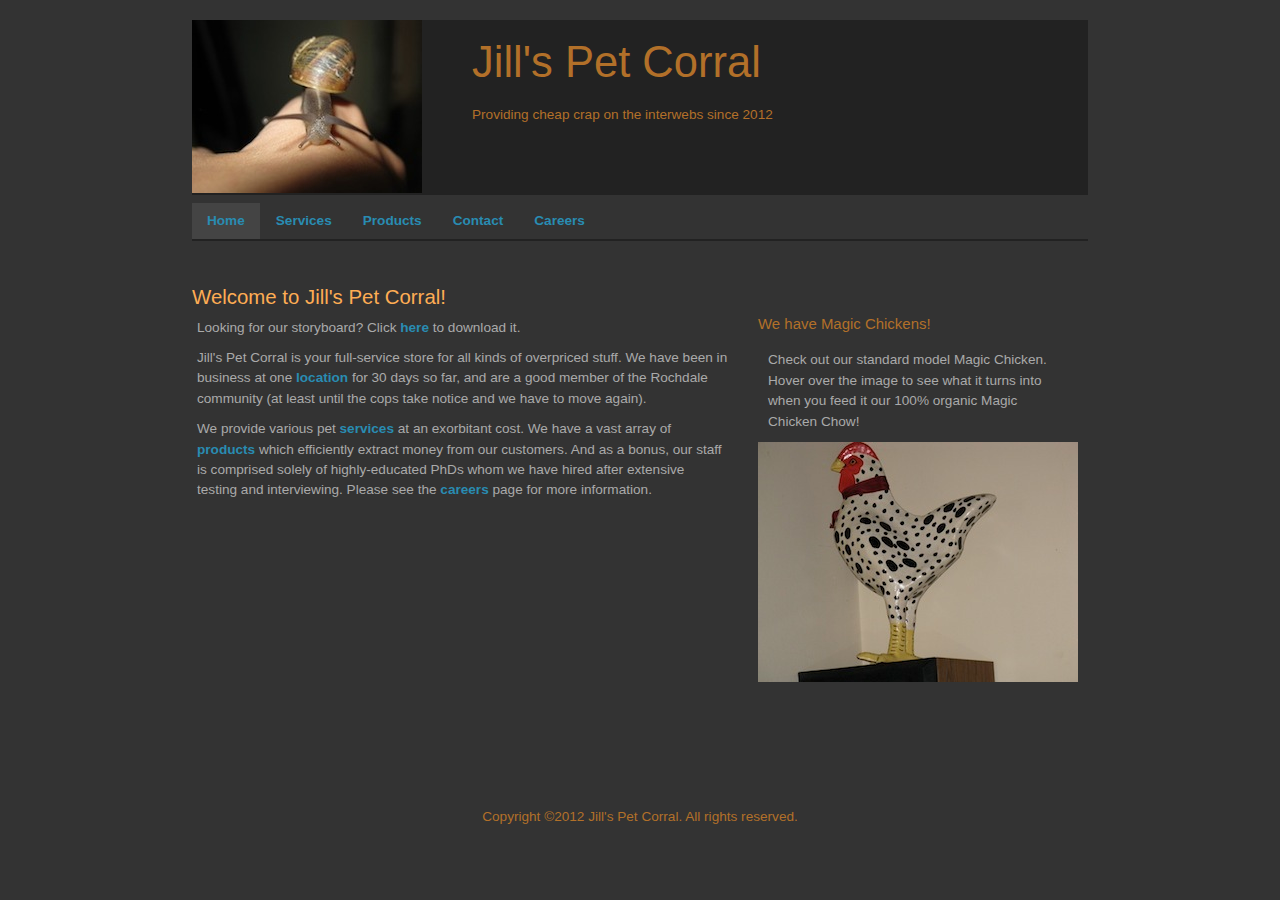
<file: index.html>
<!DOCTYPE html>
<html>
<head>
	<meta charset="utf-8">
	<link rel="stylesheet" href="styles/reset.css">
	<link rel="stylesheet" href="styles/layout.css">	
	<title>Jill's Pet Corral - Home</title>
</head>
<body>
	<div id="everything">
		<header id="pageHeader">
			<img src="images/snail.JPG" alt="Snail">
			<div id="pageHeaderTitles">
				<h1>Jill's Pet Corral</h1>
				<h2>Providing cheap crap on the interwebs since 2012</h2>
			</div>
			<hr />
		</header>
		<nav id="topnav">
			<ul id="nav">
				<li class="current"><a href="index.html">Home</a></li>
				<li><a href="services.html">Services</a></li>
				<li><a href="products.html">Products</a></li>
				<li><a href="contact.html">Contact</a></li>
				<li><a href="careers.html">Careers</a></li>
			</ul>	
		</nav>
		<section id="mainContent">
			<aside id="mainPageAside">
				<h2>We have Magic Chickens!</h2>
				<p>
					Check out our standard model Magic Chicken. Hover over the image to see what it turns into when you feed it our 100% organic Magic Chicken Chow!
				</p>
				<img src="images/chicken.JPG" alt="Magic Chicken" id="chickenA" usemap="#menumap" alt="magic chicken image" name="mypic">
				<map name="menumap">
					<area shape="rect" coords="0,0,320,240" href="index.html" alt="This is an area on the image!"
					onmouseover="mypic.src='images/rooster.jpg';"
					onmouseout="mypic.src='images/chicken.jpg';" />
				</map>

			</aside>
			<h1>Welcome to Jill's Pet Corral!</h1>
			<p> Looking for our storyboard? Click <a href="documents/storyboard.pdf">here</a> to download it.</p>
			<p>Jill's Pet Corral is your full-service store for all kinds of overpriced stuff. We have been in business at one <a href="contact.html">location</a> for 30 days so far, and are a good member of the Rochdale community (at least until the cops take notice and we have to move again).
			</p>
			<p>
				We provide various pet <a href="services.html">services</a> at an exorbitant cost. We have a vast array of <a href="products.html">products</a> which efficiently extract money from our customers. And as a bonus, our staff is comprised solely of highly-educated PhDs whom we have hired after extensive testing and interviewing. Please see the <a href="careers.html">careers</a> page for more information.
			</p>

		</section>
		<footer id="pageFooter">
			<p>Copyright &copy;2012 Jill's Pet Corral. All rights reserved.</p>
		</footer>
	</div>
</body>
</html>
</file>
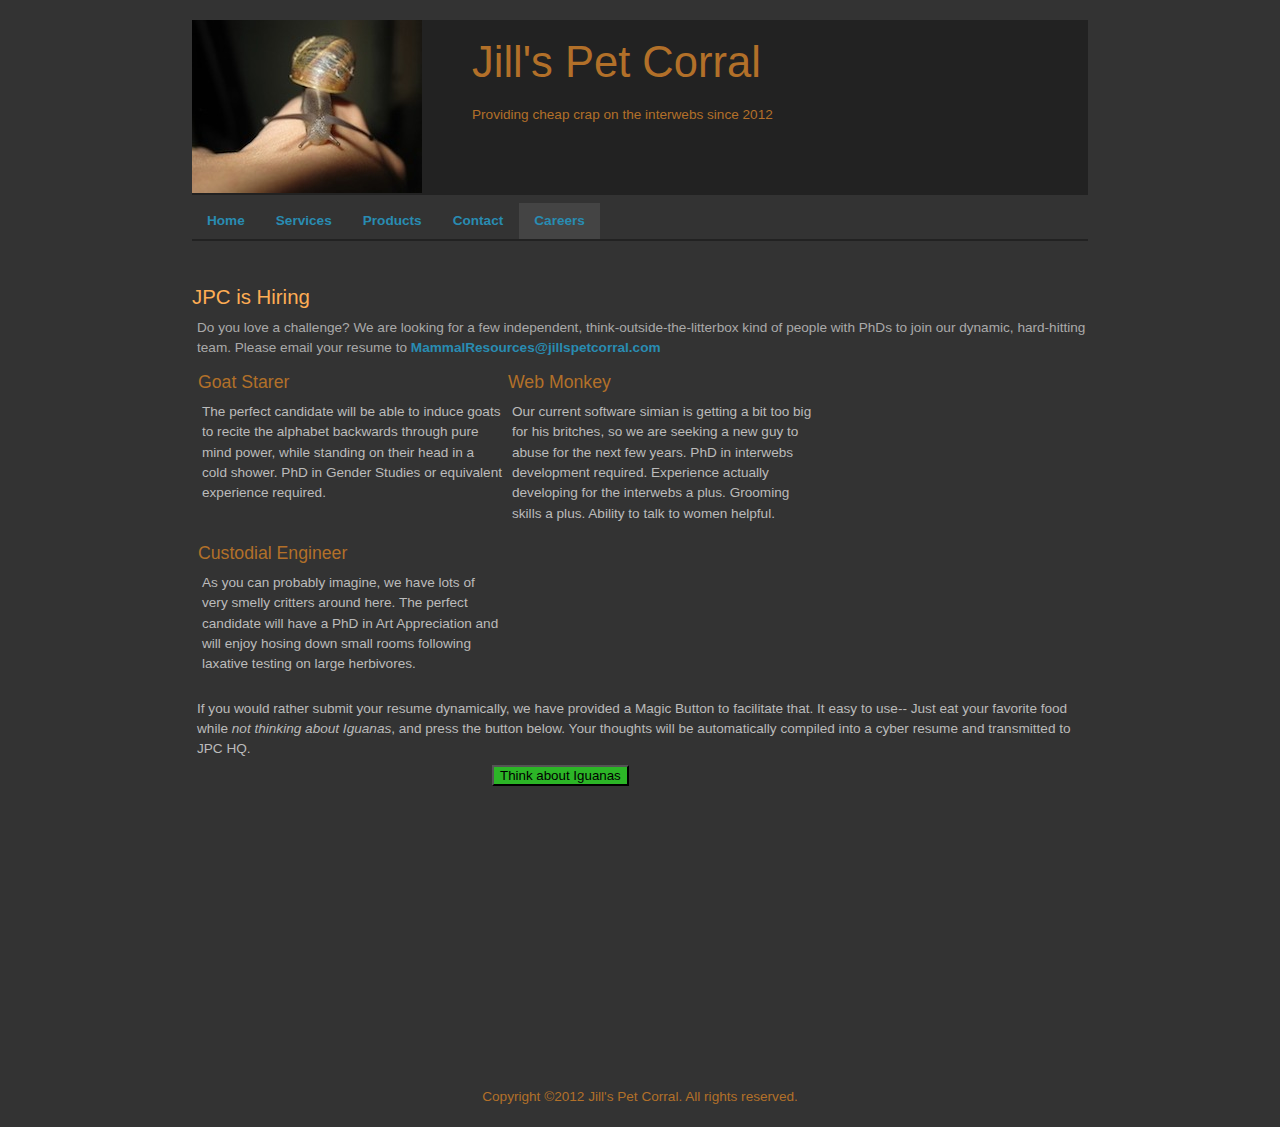
<file: careers.html>
<!DOCTYPE html>
<html>
<head>
	<meta charset="utf-8">
	<link rel="stylesheet" href="styles/reset.css">
	<link rel="stylesheet" href="styles/layout.css">	
	<title>Jill's Pet Corral - Careers</title>
	<script type="text/javascript">
	function show_popup(){
		alert("Your E-resume has been submitted! If you are lucky we'll be contacting you shortly.  If you were thinking about Iguanas, better luck next time.")
	}
	</script>
</head>
<body>
	<div id="everything">
		<header id="pageHeader">
			<img src="images/snail.JPG" alt="Snail">
			<div id="pageHeaderTitles">
				<h1>Jill's Pet Corral</h1>
				<h2>Providing cheap crap on the interwebs since 2012</h2>
			</div>
			<hr />
		</header>
		<nav id="topnav">
			<ul id="nav">
				<li><a href="index.html">Home</a></li>
				<li><a href="services.html">Services</a></li>
				<li><a href="products.html">Products</a></li>
				<li><a href="contact.html">Contact</a></li>
				<li class="current"><a href="careers.html">Careers</a></li>
			</ul>	
		</nav>
		<section id="mainContent">
			<h1>JPC is Hiring</h1>
			<p>
				Do you love a challenge?  We are looking for a few independent, think-outside-the-litterbox kind of people with PhDs to join our dynamic, hard-hitting team.  Please email your resume to <a href="mailto:ROB2081807@riosalado.edu">MammalResources@jillspetcorral.com</a>
			</p>
			<section id="servicesSection">
				<article class="serviceArticle">
					<h2>Goat Starer</h2>
					<p>The perfect candidate will be able to induce goats to recite the alphabet backwards through pure mind power, while standing on their head in a cold shower. PhD in Gender Studies or equivalent experience required.</p>
				</article>
				<article class="serviceArticle">
					<h2>Web Monkey</h2>
					<p>Our current software simian is getting a bit too big for his britches, so we are seeking a new guy to abuse for the next few years. PhD in interwebs development required.  Experience actually developing for the interwebs a plus. Grooming skills a plus. Ability to talk to women helpful.						
					</p>
				</article>
				<article class="serviceArticle">
					<h2>Custodial Engineer</h2>
					<p>As you can probably imagine, we have lots of very smelly critters around here.  The perfect candidate will have a PhD in Art Appreciation and will enjoy hosing down small rooms following laxative testing on large herbivores.</p>
				</article>

				<hr />
				<p>If you would rather submit your resume dynamically, we have provided a Magic Button to facilitate that.  It easy to use-- Just eat your favorite food while <em>not thinking about Iguanas</em>, and press the button below.  Your thoughts will be automatically compiled into a cyber resume and transmitted to JPC HQ. </p>

				<input type="button" onclick="show_popup()" value="Think about Iguanas"></input>

			</section>
		</section>
		<footer id="pageFooter">
			<p>Copyright &copy;2012 Jill's Pet Corral. All rights reserved.</p>
		</footer>
	</div>
</body>
</html>
</file>
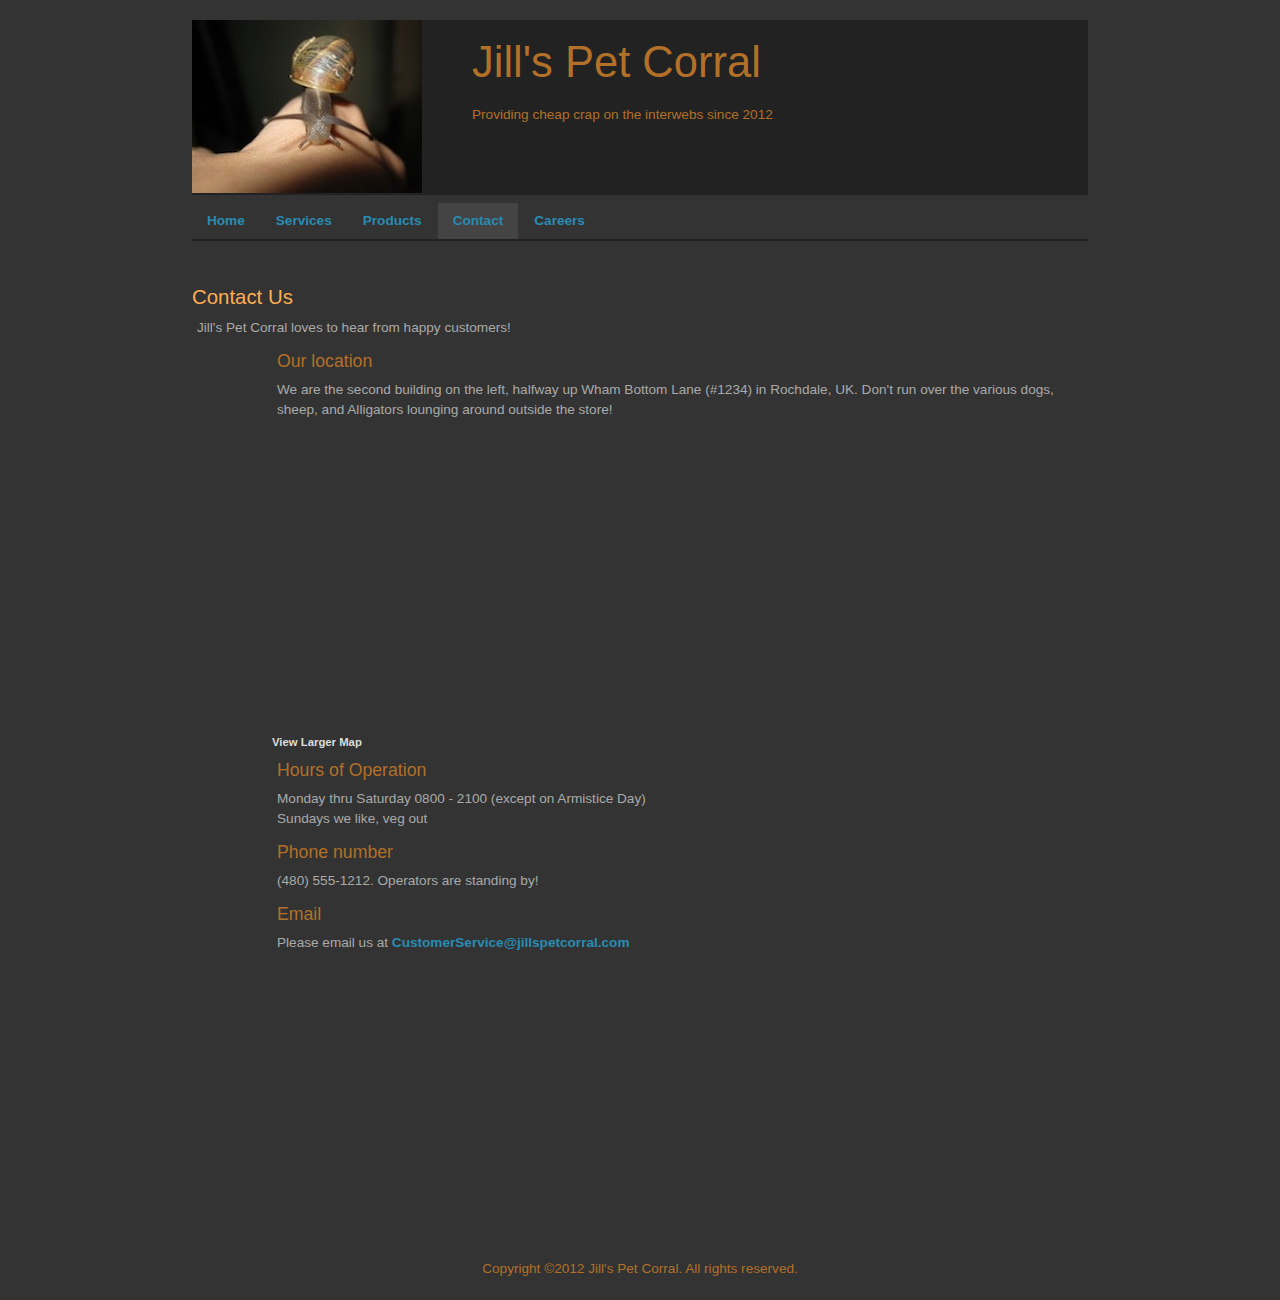
<file: contact.html>
<!DOCTYPE html>
<html>
<head>
	<meta charset="utf-8">
	<link rel="stylesheet" href="styles/reset.css">
	<link rel="stylesheet" href="styles/layout.css">	
	<title>Jill's Pet Corral - Contact Us</title>
</head>
<body>
	<div id="everything">
		<header id="pageHeader">
			<img src="images/snail.JPG" alt="Snail">
			<div id="pageHeaderTitles">
				<h1>Jill's Pet Corral</h1>
				<h2>Providing cheap crap on the interwebs since 2012</h2>
			</div>
			<hr />
		</header>
		<nav id="topnav">
			<ul id="nav">
				<li><a href="index.html">Home</a></li>
				<li><a href="services.html">Services</a></li>
				<li><a href="products.html">Products</a></li>
				<li class="current"><a href="contact.html">Contact</a></li>
				<li><a href="careers.html">Careers</a></li>
			</ul>	
		</nav>
		<section id="mainContent">
			<h1>Contact Us</h1>	
						<p>Jill's Pet Corral loves to hear from happy customers!</p>
			<div id="contactInfo">
				<h2>Our location</h2>
				<p>We are the second building on the left, halfway up Wham Bottom Lane (#1234) in Rochdale, UK. Don't run over the various dogs, sheep, and Alligators lounging around outside the store!</p>
				<iframe width="300" height="300" frameborder="0" scrolling="no" marginheight="0" marginwidth="0" src="http://maps.google.com/maps?f=q&amp;source=s_q&amp;hl=en&amp;geocode=&amp;q=Wham+Bottom+Lane,+Rochdale,+United+Kingdom&amp;aq=0&amp;oq=wham,+Rochdale,+United+Kingdom&amp;sll=53.638491,-2.161582&amp;sspn=0.008676,0.022187&amp;ie=UTF8&amp;hq=&amp;hnear=Wham+Bottom+Ln,+United+Kingdom&amp;t=h&amp;ll=53.64016,-2.174349&amp;spn=0.015266,0.025749&amp;z=14&amp;iwloc=A&amp;output=embed"></iframe><br /><small><a href="http://maps.google.com/maps?f=q&amp;source=embed&amp;hl=en&amp;geocode=&amp;q=Wham+Bottom+Lane,+Rochdale,+United+Kingdom&amp;aq=0&amp;oq=wham,+Rochdale,+United+Kingdom&amp;sll=53.638491,-2.161582&amp;sspn=0.008676,0.022187&amp;ie=UTF8&amp;hq=&amp;hnear=Wham+Bottom+Ln,+United+Kingdom&amp;t=h&amp;ll=53.64016,-2.174349&amp;spn=0.015266,0.025749&amp;z=14&amp;iwloc=A" style="color:#ddd;text-align:left">View Larger Map</a></small>
				<h2>Hours of Operation</h2>
				<p>
					Monday thru Saturday 0800 - 2100 (except on Armistice Day)<br />Sundays we like, veg out
				</p>
				<h2>Phone number</h2>
				<p>(480) 555-1212. Operators are standing by!</p>
				<h2>Email</h2>
				<p>Please email us at <a href="mailto:ROB2081807@riosalado.edu">CustomerService@jillspetcorral.com</a></p></div>
			</section>
			<footer id="pageFooter">
				<p>Copyright &copy;2012 Jill's Pet Corral. All rights reserved.</p>
			</footer>
		</div>
	</body>
	</html>
</file>
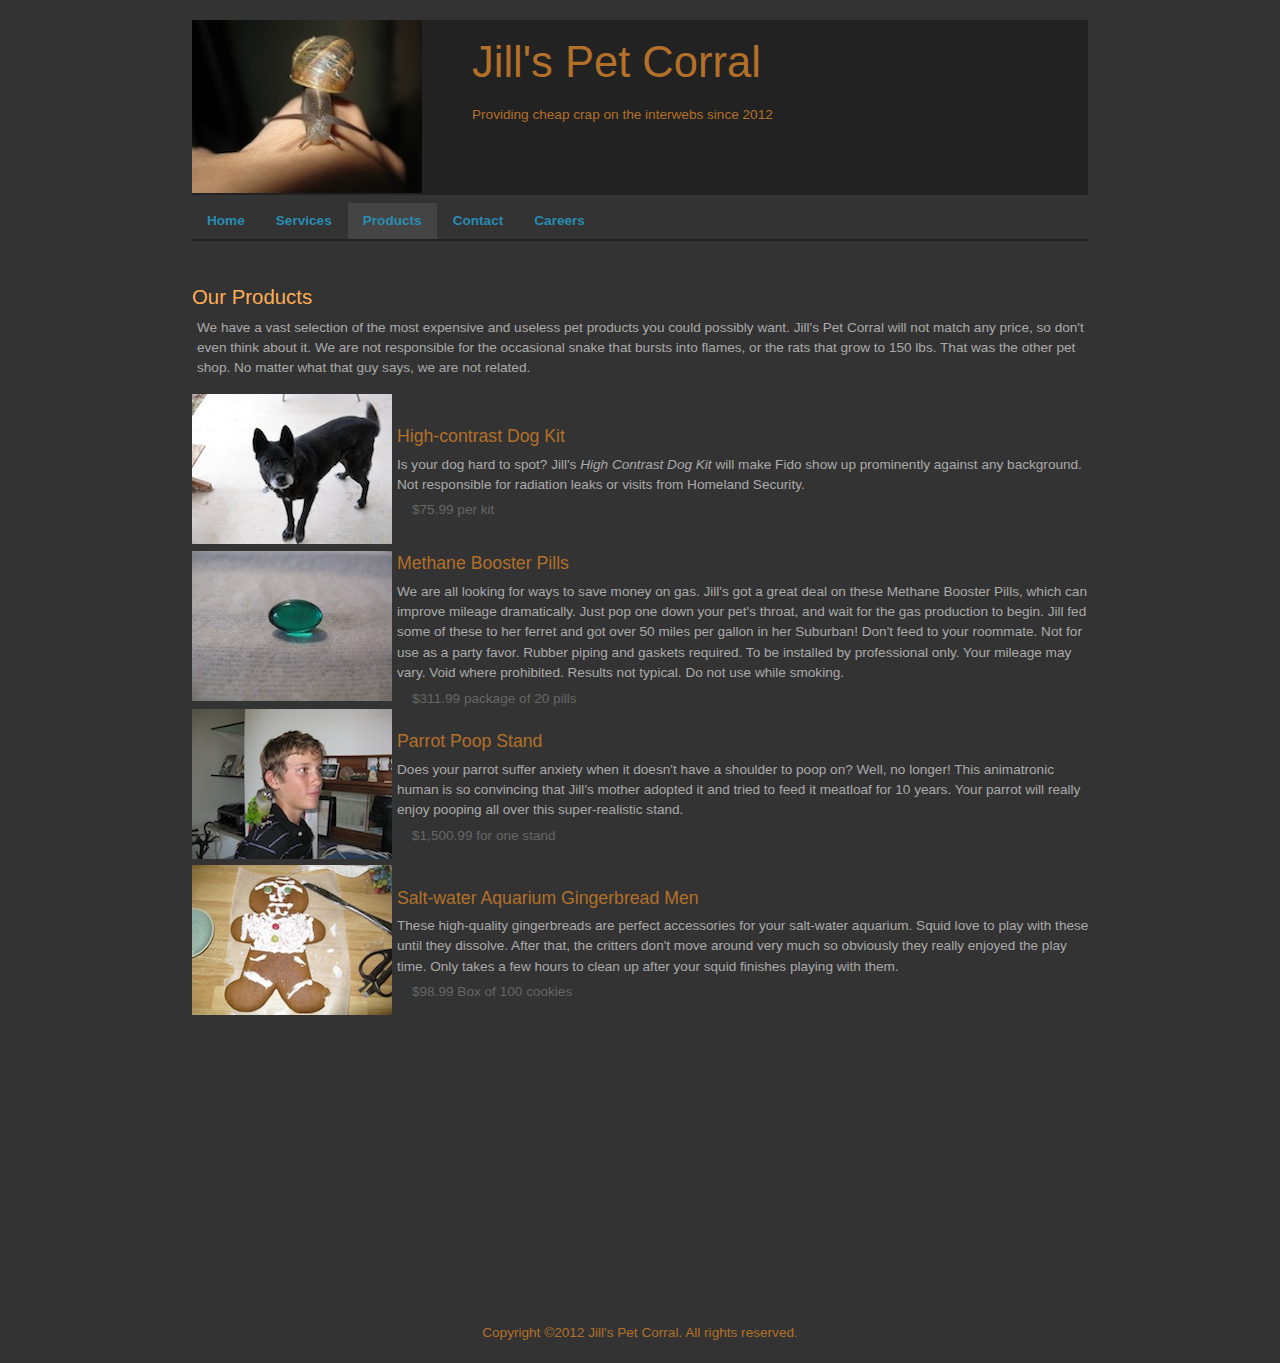
<file: products.html>
<!DOCTYPE html>
<html>
<head>
	<meta charset="utf-8">
	<link rel="stylesheet" href="styles/reset.css">
	<link rel="stylesheet" href="styles/layout.css">	
	<title>Jill's Pet Corral - Products</title>
</head>
<body>
	<div id="everything">
		<header id="pageHeader">
			<img src="images/snail.JPG" alt="Snail">
			<div id="pageHeaderTitles">
				<h1>Jill's Pet Corral</h1>
				<h2>Providing cheap crap on the interwebs since 2012</h2>
			</div>
			<hr />
		</header>
		<nav id="topnav">
			<ul id="nav">
				<li><a href="index.html">Home</a></li>
				<li><a href="services.html">Services</a></li>
				<li class="current"><a href="products.html">Products</a></li>
				<li><a href="contact.html">Contact</a></li>
				<li><a href="careers.html">Careers</a></li>
			</ul>	
		</nav>
		<section id="mainContent">
			<h1>Our Products</h1>
			<p>
				We have a vast selection of the most expensive and useless pet products you could possibly want. Jill's Pet Corral will not match any price, so don't even think about it. We are not responsible for the occasional snake that bursts into flames, or the rats that grow to 150 lbs. That was the other pet shop. No matter what that guy says, we are not related.
			</p>
			<table id="productsTable">
				<tr>
					<td>
						<img src="images/angus.JPG" alt="Angus the dog">
					</td>
					<td class="product">
						<h2>High-contrast Dog Kit</h2>		
						<p>
							Is your dog hard to spot? Jill's <em>High Contrast Dog Kit</em> will make Fido show up prominently against any background. Not responsible for radiation leaks or visits from Homeland Security.
						</p>
						<footer>$75.99 per kit</footer>
					</td>
				</tr>
				<tr>
					<td>
						<img src="images/pill.JPG" alt="Pretty Green Pill">
					</td>
					<td class="product">
						<h2>Methane Booster Pills</h2>
						<p>
							We are all looking for ways to save money on gas. Jill's got a great deal on these Methane Booster Pills, which can improve mileage dramatically.  Just pop one down your pet's throat, and wait for the gas production to begin. Jill fed some of these to her ferret and got over 50 miles per gallon in her Suburban! Don't feed to your roommate. Not for use as a party favor. Rubber piping and gaskets required. To be installed by professional only. Your mileage may vary.  Void where prohibited. Results not typical. Do not use while smoking.
						</p>
						<footer>$311.99 package of 20 pills</footer>
					</td>
				</tr>
				<tr>
					<td>
						<img src="images/parrot.JPG" alt="Parrot Stand">
					</td>
					<td class="product">
						<h2>Parrot Poop Stand</h2>		
						<p>
							Does your parrot suffer anxiety when it doesn't have a shoulder to poop on? Well, no longer!  This animatronic human is so convincing that Jill's mother adopted it and tried to feed it meatloaf for 10 years. Your parrot will really enjoy pooping all over this super-realistic stand. 
						</p>
						<footer>$1,500.99 for one stand</footer>
					</td>
				</tr>
				<tr>
					<td>
						<img src="images/ginger.JPG" alt="Gingerbread Man">
					</td>
					<td class="product">
						<h2>Salt-water Aquarium Gingerbread Men</h2>

						<p>These high-quality gingerbreads are perfect accessories for your salt-water aquarium. Squid love to play with these until they dissolve. After that, the critters don't move around very much so obviously they really enjoyed the play time.  Only takes a few hours to clean up after your squid finishes playing with them.</p>
						<footer>$98.99 Box of 100 cookies</footer>
					</td>
				</tr>
			</table>
		</section>
		<footer id="pageFooter">
			<p>Copyright &copy;2012 Jill's Pet Corral. All rights reserved.</p>
		</footer>
	</div>
</body>
</html>
</file>
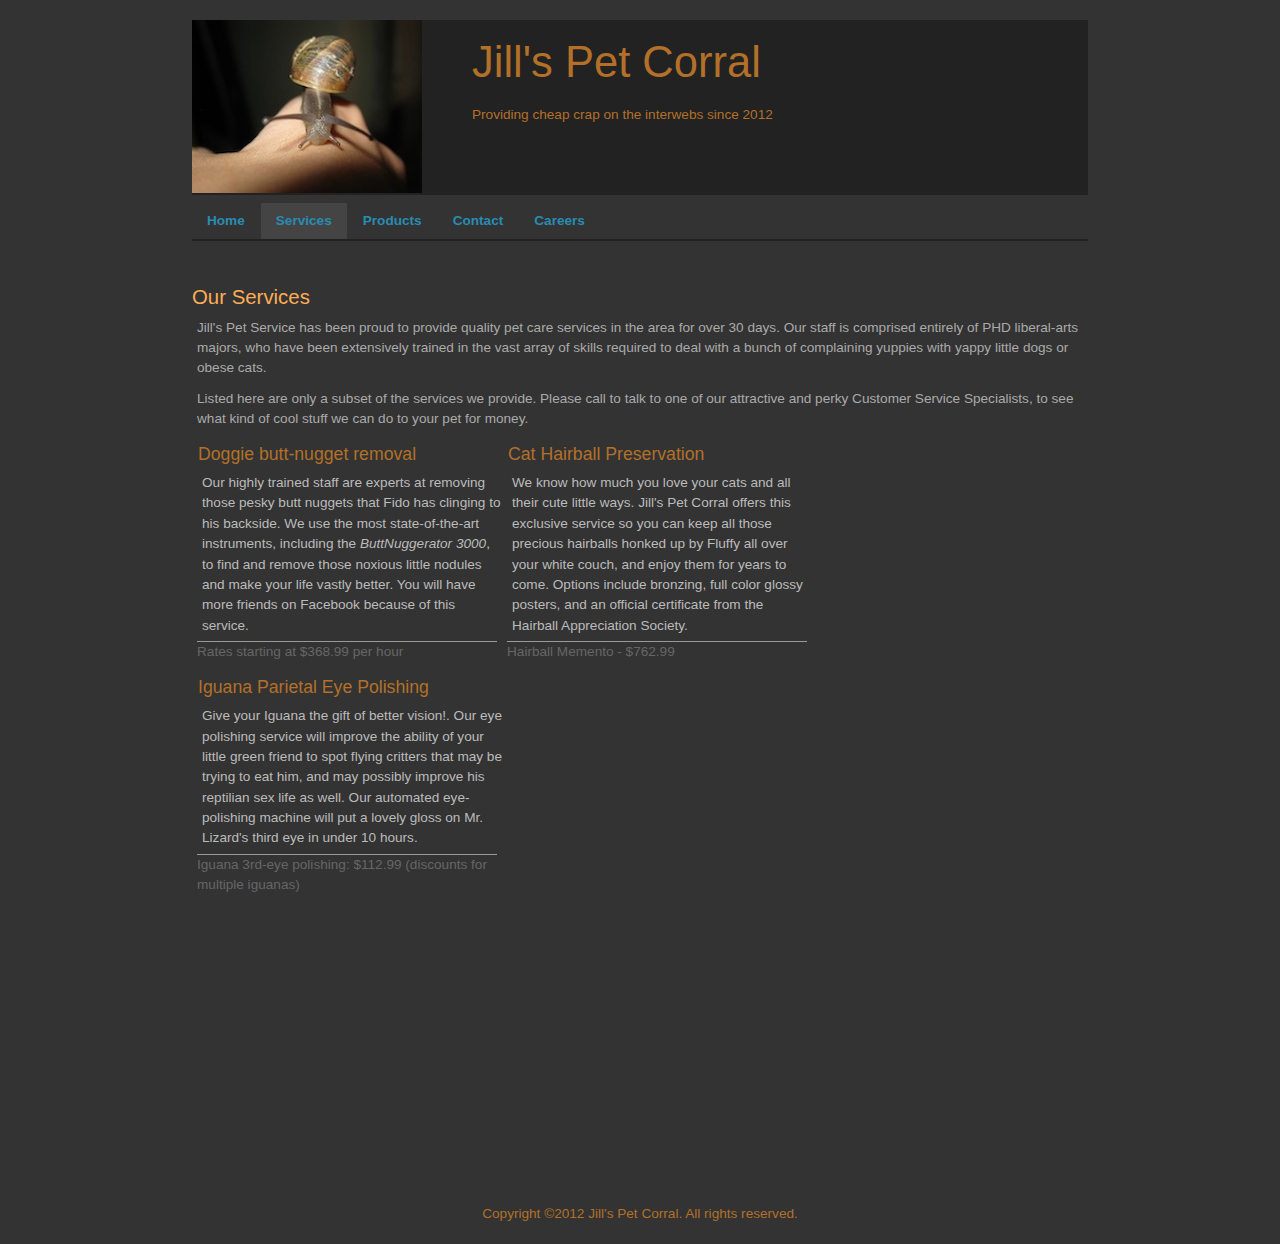
<file: services.html>
<!DOCTYPE html>
<html>
<head>
	<meta charset="utf-8">
	<link rel="stylesheet" href="styles/reset.css">
	<link rel="stylesheet" href="styles/layout.css">	
	<title>Jill's Pet Corral - Services</title>
</head>
<body>
	<div id="everything">
		<header id="pageHeader">
			<img src="images/snail.JPG" alt="Snail">
			<div id="pageHeaderTitles">
				<h1>Jill's Pet Corral</h1>
				<h2>Providing cheap crap on the interwebs since 2012</h2>
			</div>
			<hr />
		</header>
		<nav id="topnav">
			<ul id="nav">
				<li><a href="index.html">Home</a></li>
				<li class="current"><a href="services.html">Services</a></li>
				<li><a href="products.html">Products</a></li>
				<li><a href="contact.html">Contact</a></li>
				<li><a href="careers.html">Careers</a></li>
			</ul>	
		</nav>
		<section id="mainContent">
			<h1>Our Services</h1>
			<p>Jill's Pet Service has been proud to provide quality pet care services in the area for over 30 days. Our staff is comprised entirely of PHD liberal-arts majors, who have been extensively trained in the vast array of skills required to deal with a bunch of complaining yuppies with yappy little dogs or obese cats.
			</p>
			<p>Listed here are only a subset of the services we provide. Please call to talk to one of our attractive and perky Customer Service Specialists, to see what kind of cool stuff we can do to your pet for money. </p>
			<section id="servicesSection">
				<article class="serviceArticle">
					<h2>Doggie butt-nugget removal</h2>
					<p>Our highly trained staff are experts at removing those pesky butt nuggets that Fido has clinging to his backside. We use the most state-of-the-art instruments, including the <em>ButtNuggerator 3000</em>, to find and remove those noxious little nodules and make your life vastly better. You will have more friends on Facebook because of this service.</p>
					<footer>Rates starting at $368.99 per hour</footer>
				</article>
				<article class="serviceArticle">
					<h2>Cat Hairball Preservation</h2>
					<p>We know how much you love your cats and all their cute little ways.  Jill's Pet Corral offers this exclusive service so you can keep all those precious hairballs honked up by Fluffy all over your white couch, and enjoy them for years to come. Options include bronzing, full color glossy posters, and an official certificate from the Hairball Appreciation Society.
						
					</p>
					<footer>Hairball Memento - $762.99</footer>
				</article>
				<article class="serviceArticle">
					<h2>Iguana Parietal Eye Polishing</h2>
					<p>Give your Iguana the gift of better vision!. Our eye polishing service will improve the ability of your little green friend to spot flying critters that may be trying to eat him, and may possibly improve his reptilian sex life as well. Our automated eye-polishing machine will put a lovely gloss on Mr. Lizard's third eye in under 10 hours.</p>
					<footer>Iguana 3rd-eye polishing: $112.99 (discounts for multiple iguanas)</footer>
				</article>
				<hr />
			</section>
		</section>
		<footer id="pageFooter">
			<p>Copyright &copy;2012 Jill's Pet Corral. All rights reserved.</p>
		</footer>
	</div>
</body>
</html>
</file>
<file: styles/layout.css>
body {font-family:Tahoma, Geneva, sans-serif;font-size:.85em;background-color:#333;}

#everything {width:70%;margin:20px auto;}

a {text-decoration:none;font-weight:bold;color:#298CB2;}
a:hover {color:#034965;}
em {font-style:italic;}

input  {background-color:#2CB527;margin-left:300px;}
/* ----------- main styles ---------------- */
#pageHeader {width:100%;background-color:#222;}
#pageHeader img {float:left; padding-right:50px;}
#pageHeaderTitles h1,h2 {padding:10px 0 0 50px;color:#B27029;}
#pageHeaderTitles h1 {font-size:3.2em;}
#pageHeaderTitles h2 {font-size:1em;}
#pageHeader hr {clear:both;visibility:hidden;width:100%;}

#pageFooter p {width:100%;text-align:center;color:#B27029;border-top:1px solid #333;margin-top:300px;}

#mainContent h1 {color:#FEAD54;font-size:1.5em;}
#mainContent p {color:#aaa; width:100%;padding:5px;}

#mainPageAside {float:right; width:300px;overflow:hidden;padding:30px;}
#mainPageAside p {margin:5px;width:100%}
#mainPageAside h2 {font-size:1.1em;padding:1px 0 5px 0;}

/* -------------- Services -----------------*/
.serviceArticle {float:left;padding:5px;width:300px;}
#servicesSection h2 {font-size:1.3em; padding:1px;}
.serviceArticle footer {color:#666;border-top:1px solid #999;}
#servicesSection hr {clear:both;visibility:hidden;width:100%;}
#servicesSection p {color:#bbb;}


/* -------------- Products ----------------- */
.product h2 {font-size:1.3em; padding:0 0 0 5px ;}
.product footer {margin-left:20px;color:#666;}
#productsTable {height:150px;margin-top:10px;}

/* -------------- Contact ------------------ */
#contactInfo {margin-left:80px;}
#contactInfo h2 {font-size:1.3em; padding:5px 0 0 5px ;}

/* ------------ nav bar styles ------------ */
#nav {width:100%;float:left;margin: 0 0 3em 0;padding:0;list-style:none;
							border-bottom:2px solid #222;border-top:1px solid #333;}
#nav li {float:left;}
#nav li a {display:block;padding:8px 15px;text-decoration:none;font-weight:bold;color:#298CB2;border-right:1px solid #333;}
#nav li a:hover {color:#B27129;background-color:#555;}
#nav li.current {background-color:#444}
#nav li.current a:hover {color:#298CB2;background-color:#444;}
</file>
